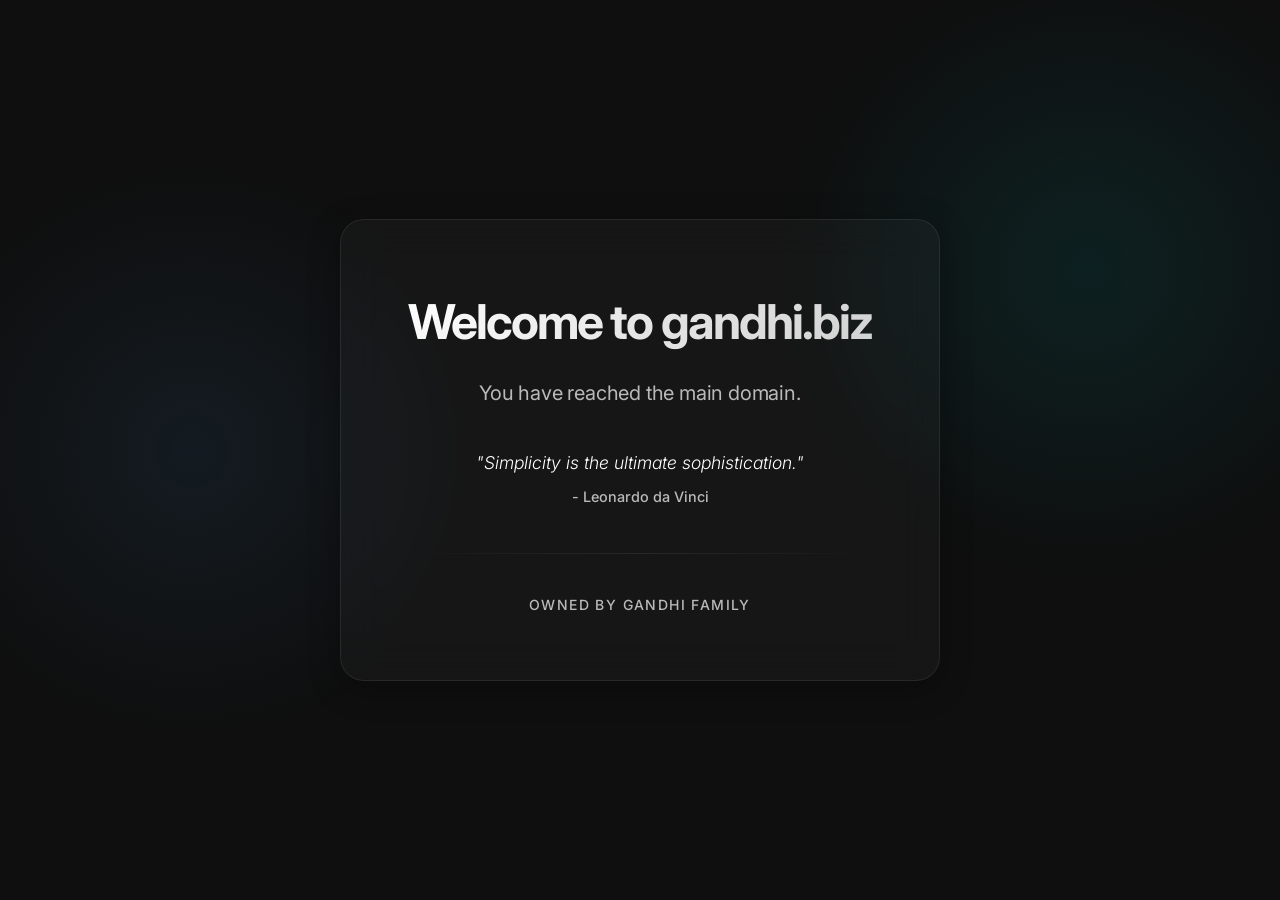
<file: docs/index.html>
<!DOCTYPE html>
<html lang="en">

<head>
    <meta charset="UTF-8">
    <meta name="viewport" content="width=device-width, initial-scale=1.0">
    <meta name="description" content="Welcome to gandhi.biz. The main domain owned by Gandhi Family.">
    <title>Welcome to gandhi.biz</title>
    <link rel="preconnect" href="https://fonts.googleapis.com">
    <link rel="preconnect" href="https://fonts.gstatic.com" crossorigin>
    <link href="https://fonts.googleapis.com/css2?family=Inter:wght@300;400;500;600;700&display=swap" rel="stylesheet">
    <link rel="stylesheet" href="style.css">
    <link rel="icon" href="favicon.svg" type="image/svg+xml">
</head>

<body>
    <main class="container">
        <h1>Welcome to gandhi.biz</h1>
        <p class="subtitle">You have reached the main domain.</p>

        <div id="quote-container" class="quote-container">
            <p id="quote-text" class="quote-text">Loading quote...</p>
            <p id="quote-author" class="quote-author"></p>
        </div>

        <div class="divider"></div>
        <p class="owner">Owned by Gandhi Family</p>
    </main>

    <script>
        const quoteText = document.getElementById('quote-text');
        const quoteAuthor = document.getElementById('quote-author');
        const quoteContainer = document.getElementById('quote-container');

        function setQuote(text, author) {
            quoteText.classList.add('crossfade-out');
            quoteAuthor.classList.add('crossfade-out');
            setTimeout(() => {
                quoteText.textContent = `"${text}"`;
                quoteAuthor.textContent = `- ${author}`;
                quoteText.classList.remove('crossfade-out');
                quoteAuthor.classList.remove('crossfade-out');
                quoteContainer.classList.add('loaded');
            }, 200);
        }

        fetch('https://thequoteshub.com/api/random-quote?format=json')
            .then(response => response.json())
            .then(data => setQuote(data.text, data.author))
            .catch(error => {
                console.error('Error fetching quote:', error);
                setQuote('Simplicity is the ultimate sophistication.', 'Leonardo da Vinci');
            });
    </script>
</body>

</html>
</file>
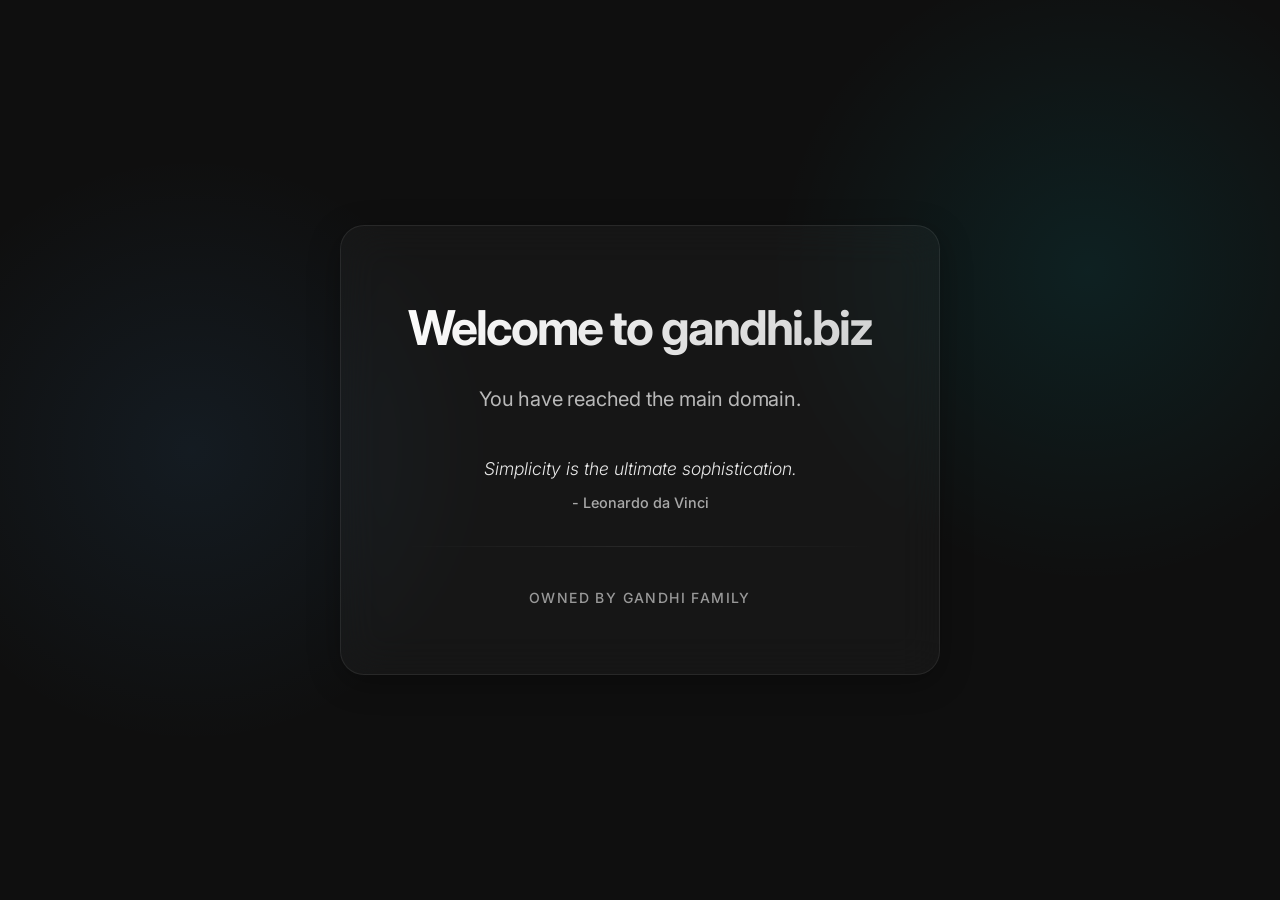
<file: public/index.html>
<!DOCTYPE html>
<html lang="en">

<head>
    <meta charset="UTF-8">
    <meta name="viewport" content="width=device-width, initial-scale=1.0">
    <meta name="description" content="Welcome to gandhi.biz. The main domain owned by Gandhi Family.">
    <title>Welcome to gandhi.biz</title>
    <link rel="preconnect" href="https://fonts.googleapis.com">
    <link rel="preconnect" href="https://fonts.gstatic.com" crossorigin>
    <link href="https://fonts.googleapis.com/css2?family=Inter:wght@300;400;600&display=swap" rel="stylesheet">
    <link rel="stylesheet" href="style.css">
    <link rel="icon" href="favicon.svg" type="image/svg+xml">
</head>

<body>
    <main class="container">
        <h1>Welcome to gandhi.biz</h1>
        <p class="subtitle">You have reached the main domain.</p>

        <div id="quote-container" class="quote-container">
            <p id="quote-text" class="quote-text">Loading quote...</p>
            <p id="quote-author" class="quote-author"></p>
        </div>

        <div class="divider"></div>
        <p class="owner">Owned by Gandhi Family</p>
    </main>

    <script>
        fetch('https://thequoteshub.com/api/random-quote?format=json')
            .then(response => response.json())
            .then(data => {
                document.getElementById('quote-text').textContent = `"${data.text}"`;
                document.getElementById('quote-author').textContent = `- ${data.author}`;
            })
            .catch(error => {
                console.error('Error fetching quote:', error);
                document.getElementById('quote-text').textContent = "Simplicity is the ultimate sophistication.";
                document.getElementById('quote-author').textContent = "- Leonardo da Vinci";
            });
    </script>
</body>

</html>
</file>
<file: docs/style.css>
:root {
    color-scheme: dark;
    --color-background: #0f0f0f;
    --color-foreground: #ffffff;
    --color-foreground-secondary: rgba(255, 255, 255, 0.7);
    --color-surface: rgba(255, 255, 255, 0.03);
    --color-border: rgba(255, 255, 255, 0.08);
    --color-primary: #4facfe;
    --color-primary-glow: rgba(79, 172, 254, 0.08);
    --color-accent: #00f2fe;
    --color-accent-glow: rgba(0, 242, 254, 0.08);
    --font-family: 'Inter', -apple-system, BlinkMacSystemFont, 'Segoe UI', Roboto, sans-serif;
    --radius-lg: 24px;
    --easing: cubic-bezier(0.22, 1, 0.36, 1);
    --easing-out: cubic-bezier(0, 0, 0.2, 1);
    --easing-in: cubic-bezier(0.4, 0, 1, 1);
}

* {
    margin: 0;
    padding: 0;
    box-sizing: border-box;
}

body {
    font-family: var(--font-family);
    background-color: var(--color-background);
    color: var(--color-foreground);
    display: flex;
    justify-content: center;
    align-items: center;
    min-height: 100dvh;
    line-height: 1.6;
    -webkit-font-smoothing: antialiased;
    -moz-osx-font-smoothing: grayscale;
    overflow-x: hidden;
}

body::before {
    content: '';
    position: fixed;
    inset: 0;
    pointer-events: none;
    z-index: 0;
    background:
        radial-gradient(circle at 15% 50%, var(--color-primary-glow), transparent 25%),
        radial-gradient(circle at 85% 30%, var(--color-accent-glow), transparent 25%);
    animation: ambientGlow 12s var(--easing-out) infinite alternate;
}

.container {
    position: relative;
    z-index: 1;
    text-align: center;
    padding: 4rem;
    max-width: 600px;
    width: 90%;
    background: var(--color-surface);
    backdrop-filter: blur(20px);
    -webkit-backdrop-filter: blur(20px);
    border: 1px solid var(--color-border);
    border-radius: var(--radius-lg);
    box-shadow: 0 8px 32px 0 rgba(0, 0, 0, 0.3);
    animation: cardEnter 0.5s var(--easing-out) both;
}

.container > * {
    animation: itemFadeUp 0.5s var(--easing-out) both;
}

h1 {
    animation-delay: 0.15s;
}

p.subtitle {
    animation-delay: 0.25s;
}

.quote-container {
    animation-delay: 0.35s;
}

.divider {
    animation-delay: 0.45s;
}

.owner {
    animation-delay: 0.55s;
}

h1 {
    font-weight: 700;
    font-size: 3rem;
    margin-bottom: 1rem;
    letter-spacing: -0.04em;
    color: var(--color-foreground);
    background: linear-gradient(135deg, #fff 0%, rgba(255, 255, 255, 0.8) 100%);
    -webkit-background-clip: text;
    -webkit-text-fill-color: transparent;
    background-clip: text;
}

@supports not (-webkit-background-clip: text) {
    h1 {
        -webkit-text-fill-color: var(--color-foreground);
    }
}

p.subtitle {
    font-weight: 400;
    font-size: 1.25rem;
    color: var(--color-foreground-secondary);
    letter-spacing: -0.01em;
    margin-bottom: 2.5rem;
}

.quote-container {
    margin: 2rem auto;
    max-width: 80%;
    min-height: 4.5rem;
    opacity: 0.9;
    transition: opacity 0.3s var(--easing-out);
}

.quote-container.loaded {
    opacity: 1;
}

.quote-text {
    font-style: italic;
    font-size: 1.1rem;
    color: var(--color-foreground);
    margin-bottom: 0.5rem;
    font-weight: 300;
    line-height: 1.6;
    transition: opacity 0.2s var(--easing-out);
}

.quote-author {
    font-size: 0.9rem;
    color: var(--color-foreground-secondary);
    font-weight: 500;
    transition: opacity 0.2s var(--easing-out);
}

.quote-text.crossfade-out,
.quote-author.crossfade-out {
    opacity: 0;
}

.divider {
    height: 1px;
    background: linear-gradient(90deg, transparent, var(--color-border), transparent);
    width: 100%;
    margin: 0 auto 2.5rem auto;
}

.owner {
    font-size: 0.875rem;
    font-weight: 500;
    color: var(--color-foreground-secondary);
    letter-spacing: 0.1em;
    text-transform: uppercase;
    opacity: 0.8;
}

@keyframes cardEnter {
    from {
        opacity: 0;
        transform: scale(0.96);
    }
    to {
        opacity: 1;
        transform: scale(1);
    }
}

@keyframes itemFadeUp {
    from {
        opacity: 0;
        transform: translateY(12px);
    }
    to {
        opacity: 1;
        transform: translateY(0);
    }
}

@keyframes ambientGlow {
    0% {
        opacity: 0.7;
        transform: scale(1) translate(0, 0);
    }
    50% {
        opacity: 1;
        transform: scale(1.05) translate(2%, -1%);
    }
    100% {
        opacity: 0.8;
        transform: scale(1.03) translate(-1%, 1%);
    }
}

@media (prefers-reduced-motion: reduce) {
    *,
    *::before,
    *::after {
        animation-duration: 0.01ms !important;
        animation-iteration-count: 1 !important;
        transition-duration: 0.01ms !important;
    }
}

@media (max-width: 768px) {
    .container {
        padding: 2.5rem;
        max-width: 520px;
    }

    h1 {
        font-size: 2.5rem;
    }
}

@media (max-width: 480px) {
    .container {
        padding: 2rem;
        width: 92%;
    }

    h1 {
        font-size: 2.25rem;
    }

    p.subtitle {
        font-size: 1.1rem;
    }

    .quote-container {
        max-width: 90%;
    }

    .quote-text {
        font-size: 1rem;
    }
}
</file>
<file: public/style.css>
:root {
    --bg-color: #0f0f0f;
    --text-color: #ffffff;
    --text-secondary: rgba(255, 255, 255, 0.7);
    --glass-bg: rgba(255, 255, 255, 0.03);
    --glass-border: rgba(255, 255, 255, 0.08);
    --font-family: 'Inter', -apple-system, BlinkMacSystemFont, 'Segoe UI', Roboto, sans-serif;
    --gradient-1: #4facfe;
    --gradient-2: #00f2fe;
}

* {
    margin: 0;
    padding: 0;
    box-sizing: border-box;
}

body {
    font-family: var(--font-family);
    background-color: var(--bg-color);
    background-image:
        radial-gradient(circle at 15% 50%, rgba(79, 172, 254, 0.08), transparent 25%),
        radial-gradient(circle at 85% 30%, rgba(0, 242, 254, 0.08), transparent 25%);
    color: var(--text-color);
    display: flex;
    justify-content: center;
    align-items: center;
    min-height: 100vh;
    line-height: 1.6;
    -webkit-font-smoothing: antialiased;
    -moz-osx-font-smoothing: grayscale;
}

.container {
    text-align: center;
    padding: 4rem;
    max-width: 600px;
    width: 90%;
    background: var(--glass-bg);
    backdrop-filter: blur(20px);
    -webkit-backdrop-filter: blur(20px);
    border: 1px solid var(--glass-border);
    border-radius: 24px;
    box-shadow: 0 8px 32px 0 rgba(0, 0, 0, 0.3);
    animation: fadeIn 1.5s cubic-bezier(0.22, 1, 0.36, 1);
}

h1 {
    font-weight: 700;
    font-size: 3rem;
    margin-bottom: 1rem;
    letter-spacing: -0.04em;
    background: linear-gradient(135deg, #fff 0%, rgba(255, 255, 255, 0.8) 100%);
    -webkit-background-clip: text;
    -webkit-text-fill-color: transparent;
    background-clip: text;
}

p.subtitle {
    font-weight: 400;
    font-size: 1.25rem;
    color: var(--text-secondary);
    letter-spacing: -0.01em;
    margin-bottom: 2.5rem;
}

.quote-container {
    margin: 2rem auto;
    max-width: 80%;
    opacity: 0.9;
}

.quote-text {
    font-style: italic;
    font-size: 1.1rem;
    color: var(--text-color);
    margin-bottom: 0.5rem;
    font-weight: 300;
}

.quote-author {
    font-size: 0.9rem;
    color: var(--text-secondary);
    font-weight: 500;
}

.divider {
    height: 1px;
    background: linear-gradient(90deg, transparent, var(--glass-border), transparent);
    width: 100%;
    margin: 0 auto 2.5rem auto;
}

.owner {
    font-size: 0.875rem;
    font-weight: 500;
    color: var(--text-secondary);
    letter-spacing: 0.1em;
    text-transform: uppercase;
    opacity: 0.8;
}

@keyframes fadeIn {
    from {
        opacity: 0;
        transform: translateY(20px) scale(0.98);
    }

    to {
        opacity: 1;
        transform: translateY(0) scale(1);
    }
}

@media (max-width: 480px) {
    .container {
        padding: 2.5rem;
    }

    h1 {
        font-size: 2.25rem;
    }

    p.subtitle {
        font-size: 1.1rem;
    }
}
</file>
